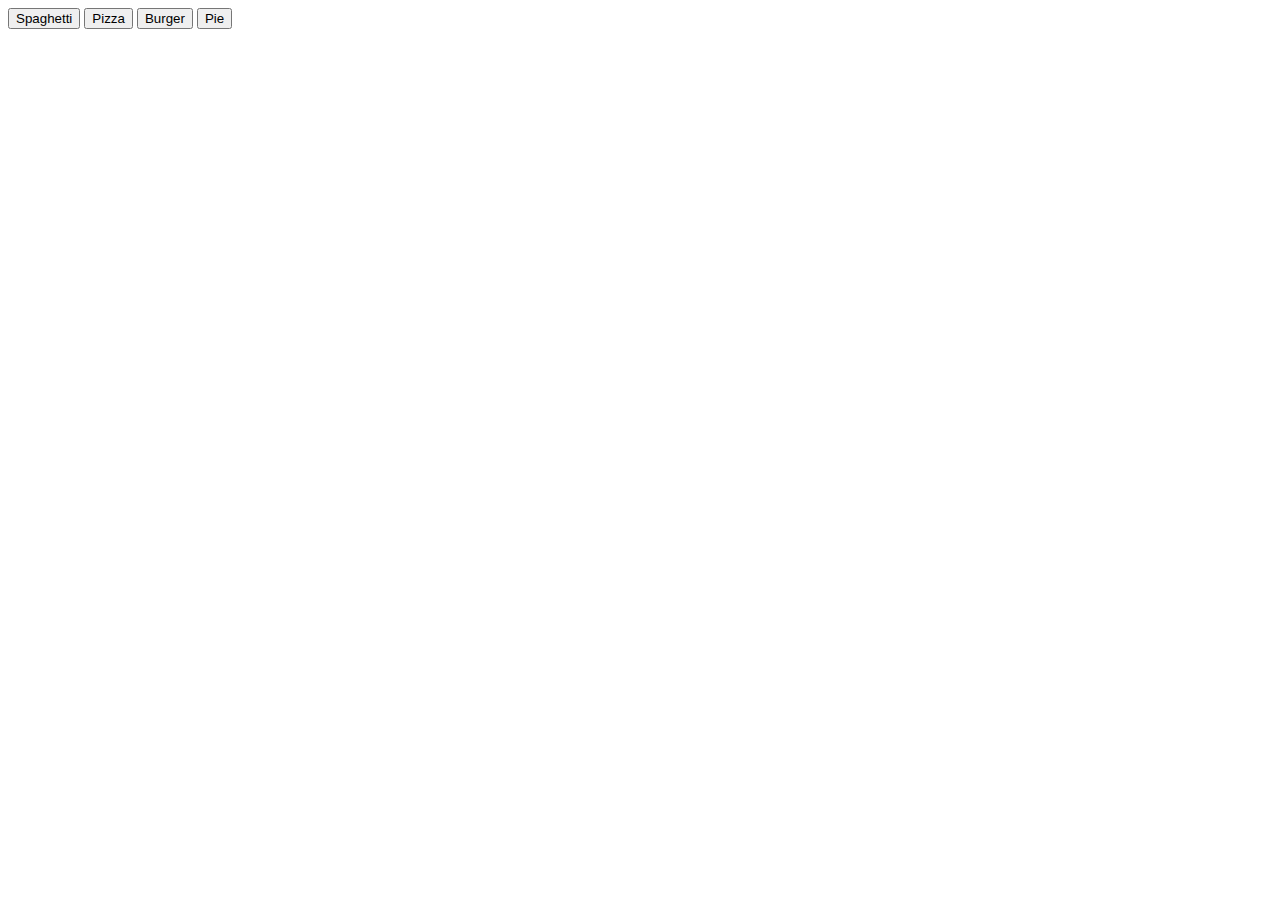
<file: FoodObjects/index.html>
<!DOCTYPE html>
<html lang="en">
  <head>
    <meta charset="UTF-8" />
    <meta http-equiv="X-UA-Compatible" content="IE=edge" />
    <meta name="viewport" content="width=device-width, initial-scale=1.0" />
    <title>Document</title>
    <link rel="stylesheet" href="style.css" />
    <script src="trial.js"></script>
  </head>
  <body>
    <!-- <p id="demo"onclick ="demo()">Food1</p>
    <p id= 'check' onclick = check();>food2 </p>
    <p id= 'yummy' onclick = yummy();>food3 </p> -->

    <!-- The id in the elements below wasn't used -->
    <button id="demo" onclick="yummy(this)" value="green">Spaghetti</button>
    <button id="check" onclick="yummy(this)" value="orange">Pizza</button>
    <button id="yummy" onclick="yummy(this)" value="red">Burger</button>
    <button id="taste" onclick="yummy(this)" value="pink">Pie</button>

    <div id="ingredients"></div>
  </body>
</html>
</file>
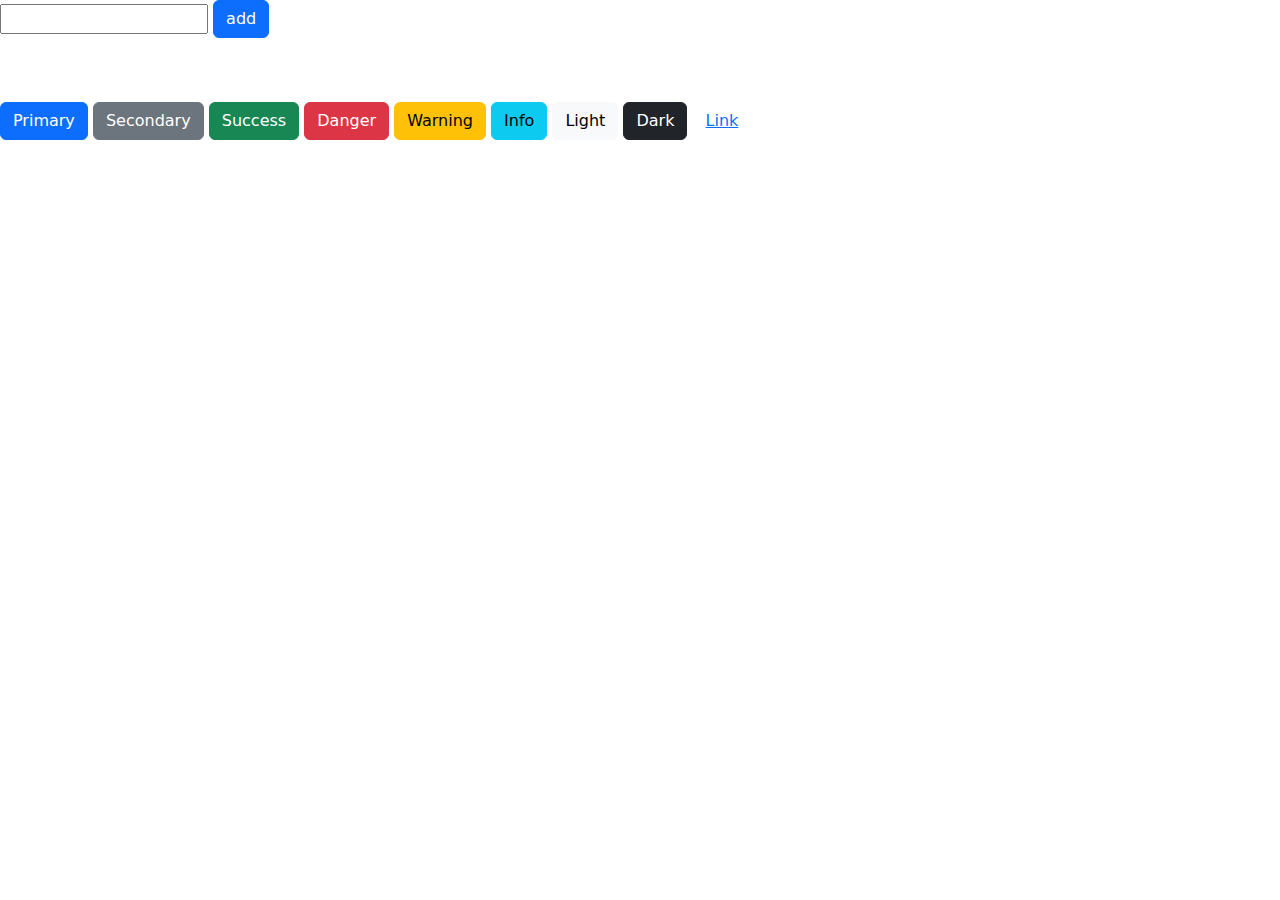
<file: basicToDo/revision/index.html>
<!DOCTYPE html>
<html lang="en">
	<head>
		<meta charset="UTF-8" />
		<meta http-equiv="X-UA-Compatible" content="IE=edge" />
		<meta name="viewport" content="width=device-width, initial-scale=1.0" />
		<title>Document</title>
		<script src="script.js"></script>
		<link
			rel="stylesheet"
			href="https://cdn.jsdelivr.net/npm/bootstrap@5.0.2/dist/css/bootstrap.min.css"
		/>
	</head>
	<body>
		<input type="text" id="revision" />
		<button class="btn btn-primary" onclick="todo()">add</button>
		<ul id="monday"></ul>
        <br>
        <br>
		<button type="button" class="btn btn-primary">Primary</button>
		<button type="button" class="btn btn-secondary">Secondary</button>
		<button type="button" class="btn btn-success">Success</button>
		<button type="button" class="btn btn-danger">Danger</button>
		<button type="button" class="btn btn-warning">Warning</button>
		<button type="button" class="btn btn-info">Info</button>
		<button type="button" class="btn btn-light">Light</button>
		<button type="button" class="btn btn-dark">Dark</button>
		<button type="button" class="btn btn-link">Link</button>
	</body>
</html>
</file>
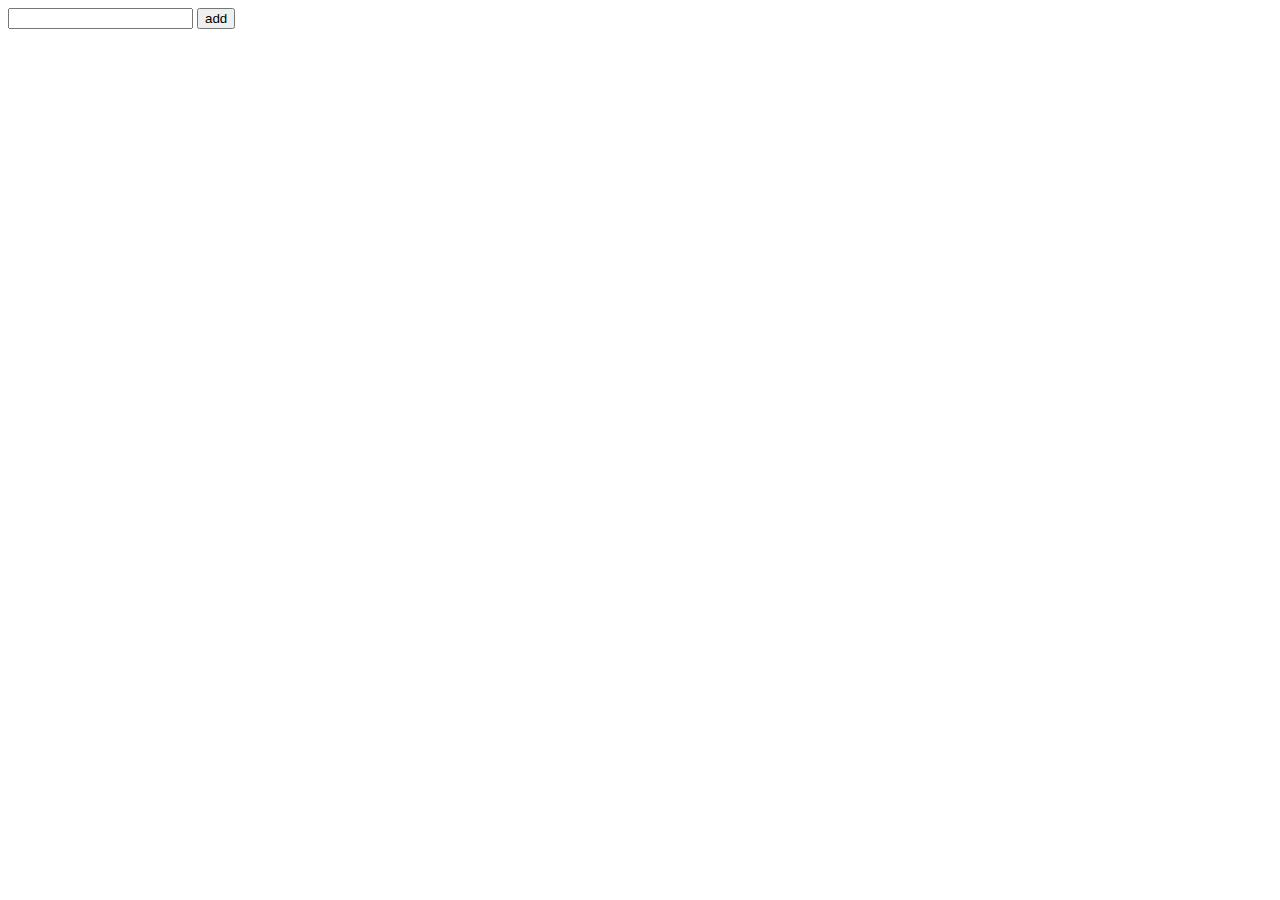
<file: basicToDo/revision2/index.html>
<!DOCTYPE html>
<html lang="en">
	<head>
		<meta charset="UTF-8" />
		<meta http-equiv="X-UA-Compatible" content="IE=edge" />
		<meta name="viewport" content="width=device-width, initial-scale=1.0" />
		<title>Document</title>
		<script src="script.js"></script>
	</head>
	<body>
		<input type="text" id="test" />
		<button onclick="todo()">add</button>
		<ul id="today"></ul>
	</body>
</html>
</file>
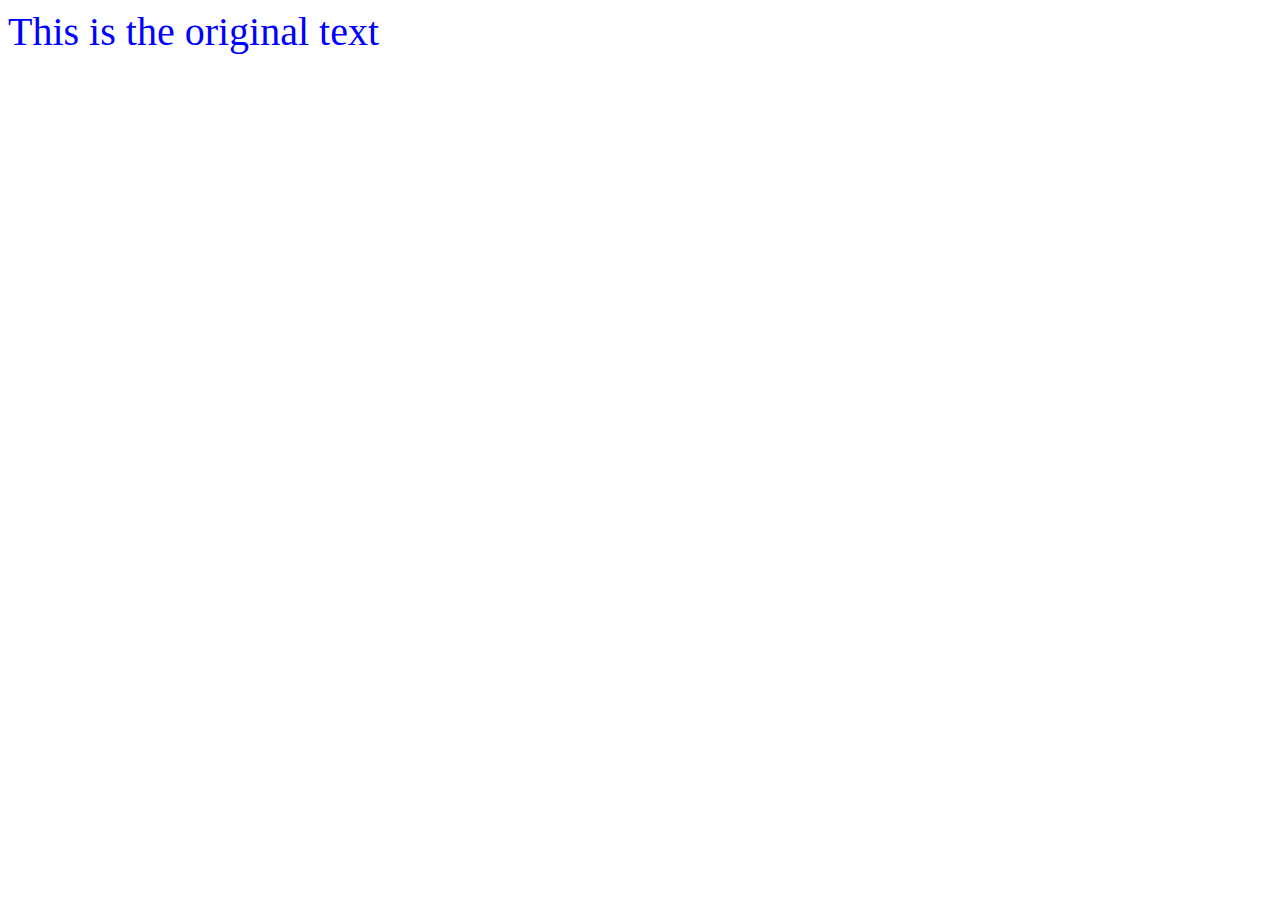
<file: fromScratch/Refresher/index.html>
<!DOCTYPE html>
<html lang="en">
<head>
    <meta charset="UTF-8">
    <meta http-equiv="X-UA-Compatible" content="IE=edge">
    <meta name="viewport" content="width=device-width, initial-scale=1.0">
    <title>Document</title>
    <link rel="stylesheet" href="style.css">
    <script src="refresher.js"></script>
</head>
<body>
    <div id="refresher" onclick="refresher()" onmouseover="mouseover()">This is the original text</div>
</body>
</html>
</file>
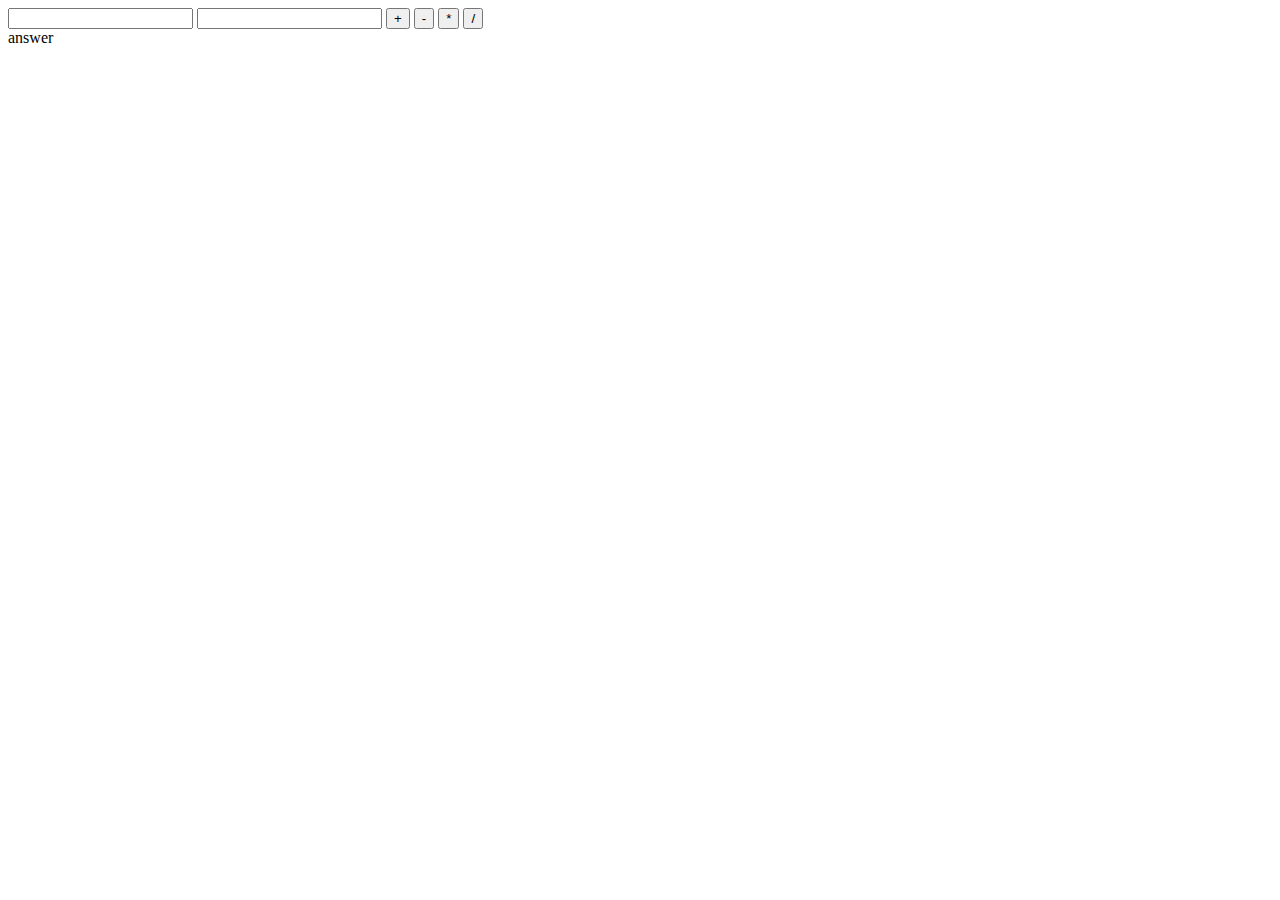
<file: simpleCalculator/myCalculator/index.html>
<!DOCTYPE html>
<html lang="en">
  <head>
    <meta charset="UTF-8" />
    <meta http-equiv="X-UA-Compatible" content="IE=edge" />
    <meta name="viewport" content="width=device-width, initial-scale=1.0" />
    <title>Document</title>
    <link rel="stylesheet" href="style.css" />
    <script src="mycalculator.js"></script>
  </head>
  <body>
    <!-- Here, to get the value, we use docum...getEle..('').value -->
    <input type="number" id="number1" /> 
    <input type="number" id="number2" />
    <button id="addition" onclick="addition()">+</button>
    <button id="subtraction" onclick="subtraction()">-</button>
    <button id="multiplication" onclick="multiplication()">*</button>
    <button id="division" onclick="division()">/</button>
    <!-- Here an innerHTML is present and we access it using docu..getEle..('').innerHTML -->
    <div id="answer">answer</div>
  </body>
</html>
</file>
<file: FoodObjects/style.css>
#trial {
  color: aqua;
}
</file>
<file: fromScratch/Refresher/style.css>
#refresher {
  color: blue;
  font-size: 40px;
}
</file>
<file: simpleCalculator/myCalculator/style.css>
#addition {
    
}
</file>
